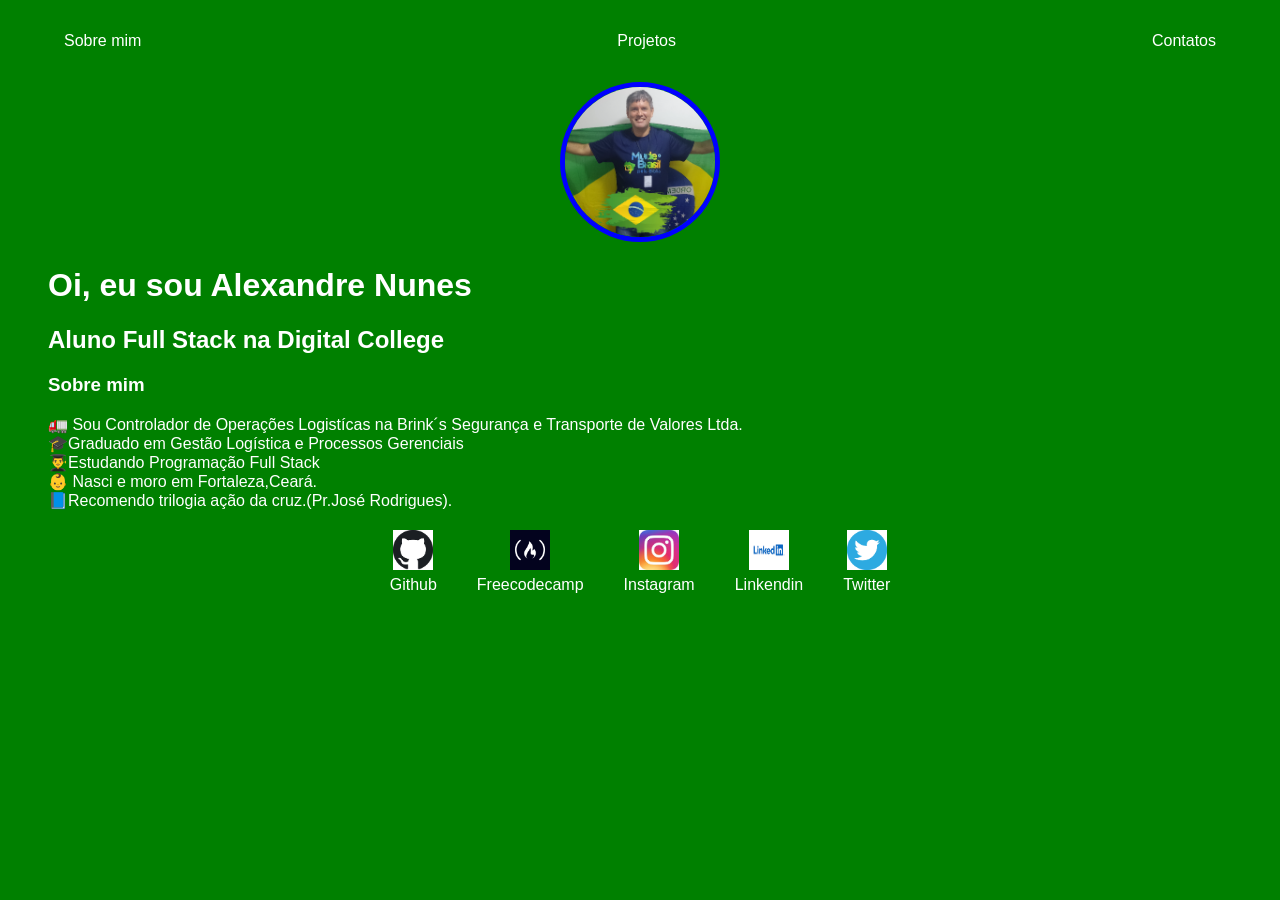
<file: index.html>
<!DOCTYPE html>
<html lang="en">

<head>
    <meta charset="UTF-8">
    <meta http-equiv="X-UA-Compatible" content="IE=edge">
    <meta name="viewport" content="width=device-width, initial-scale=1.0">
    <title>Alexandre Nunes</title>
    <link rel="stylesheet" href="index.css">
</head>

<body>
    <div class="container">
        <nav>
            <ul>
                <li>
                    <a href="index.html">Sobre mim</a>
                </li>
                <li>
                    <a href="projeto.html">Projetos</a>
                </li>
                <li>
                    <a href="contato.html">Contatos</a>
                </li>
    
            </ul>
        </nav>
             
        
        <header>
            <div class="center">
            <img src=".\img\foto22.png"></img>
            </div>
            <h1> Oi, eu sou Alexandre Nunes </h1>
            <h2>Aluno Full Stack na Digital College</h2>
            <main>
    
                <section>
                    <h3>Sobre mim</h3>
                    🚛 Sou Controlador de Operações Logistícas na Brink´s Segurança e Transporte de Valores Ltda. </br>
                    🎓Graduado em Gestão Logística e Processos Gerenciais </br>
                    👨‍🎓Estudando Programação Full Stack </br>
                    👶 Nasci e moro em Fortaleza,Ceará. </br>
                    📘Recomendo trilogia ação da cruz.(Pr.José Rodrigues).

                </section>  

                
                
            </header>
    
            </main>
            
        
        <footer>
            <a href="https://github.com/mcmanaman2510" target="_blank" rel="noopener noreferrer">
                
                <img src="./img/Github.png"></img>
                <p>Github</p>
            </a>
            <a href="https://www.freecodecamp.org/Mcmanaman2510" target="_blank" rel="noopener noreferrer">
                
                <img src="./img/Freecodecamp.png"></img>
                <p>Freecodecamp</p>
            </a>
            <a href="https://www.instagram.com/alexandrenunes0477" target="_blank" rel="noopener noreferrer">
                
                <img src="./img/Instagram.png"></img>
                <p>Instagram</p>
            </a>
            <a href="https://www.linkedin.com/in/alexandre-nunes-57a260160/" target="_blank" rel="noopener noreferrer">
                
                <img src="./img/Linkendin.png"></img>
                <p>Linkendin</p>
            </a>
            <a href="https://twitter.com/stevemcmanaman" target="_blank" rel="noopener noreferrer">
                
                <img src="./img/Twitter.png"></img>
                <p>Twitter</p>
            </a>
        </footer>

    </div>
    
</body>

</html>
</file>
<file: index.css>
body {
    color: white;
    background-color: green;
    font-family: Arial, Helvetica, sans-serif;
    
}
ul { display: flex;
justify-content: space-between;
list-style-type: none;
align-items: center;
padding: 16px;
}

a {
    color:white;
text-decoration: none;
}
 header img {

    width: 150px;
    height: 150px;
    border-radius: 50%;
    border: 5px solid; color:blue
    
}

.center {

text-align: center;
}

h1 {
    color:white;
}

footer img{
    width: 40px;
    height: 40px;
}
footer{

    display: flex;
    justify-content: center;
}

footer a{

    margin: 20px;
    text-align: center;
}

footer p{

    margin-top: 2px;
}

.container {
    padding: 0px 40px;
}

nav a:hover{

color:white;
}
</file>
